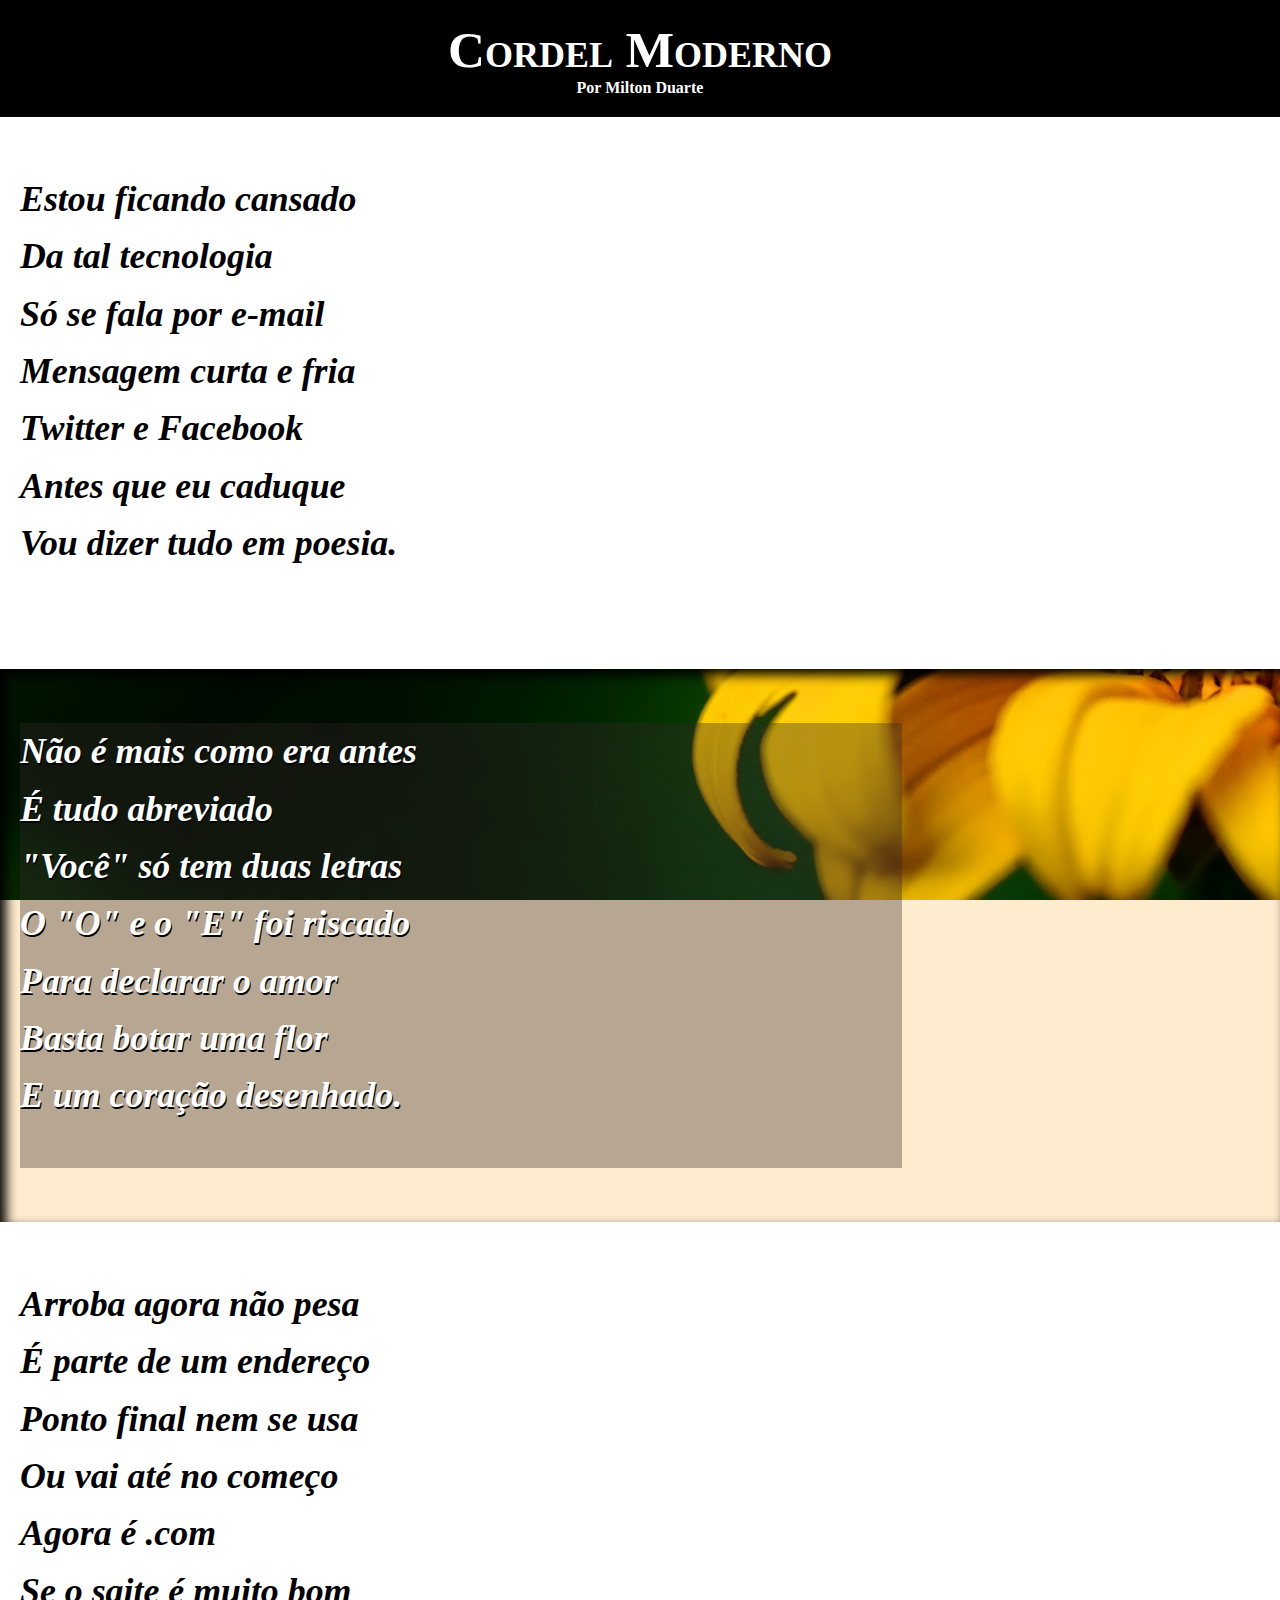
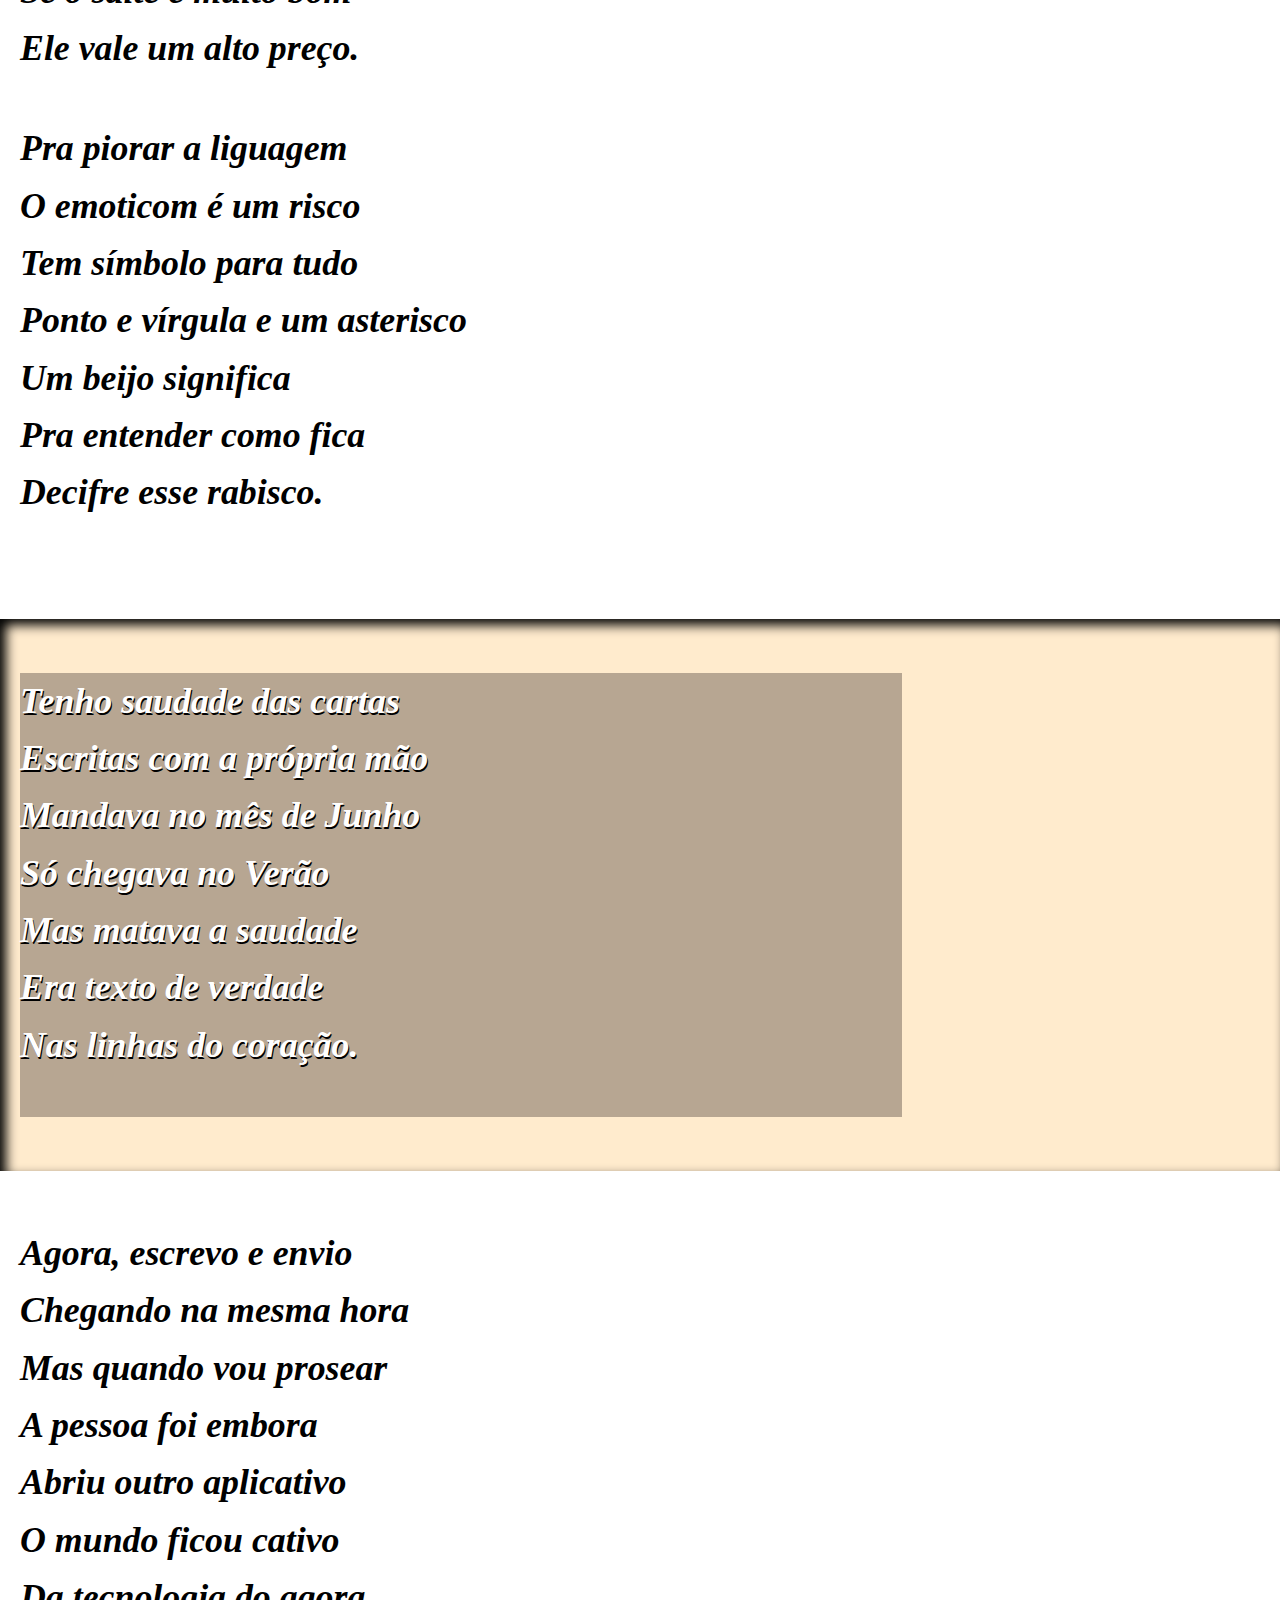
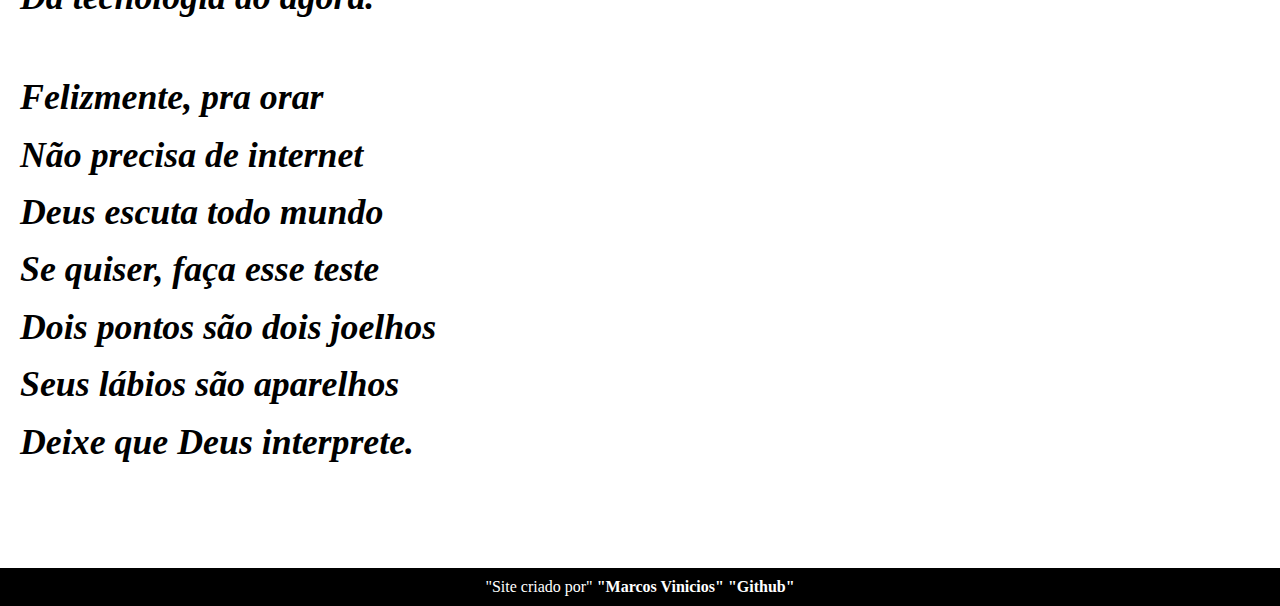
<file: 4/index.html>
<!DOCTYPE html>
<html lang="pt-br">
<head>
    <meta charset="UTF-8">
    <meta name="viewport" content="width=device-width, initial-scale=1.0">
    <meta http-equiv="X-UA-Compatible" content="IE=edge">
    <link rel="shortcut icon" href="favicon.ico" type="image/x-icon"><meta name="viewport" content="width=device-width, initial-scale=1.0">
    <link rel="stylesheet" href="style.css">
    <title>Cordel</title>
</head>
<body>
        <header>
            <h1>Cordel Moderno</h1>
            <p><a href="https://www.recantodasletras.com.br/poesias/3186743" target="_blank">Por Milton Duarte</a></p>            
        </header>
        <section class="normal">
            <p>
                Estou ficando cansado <br>
                Da tal tecnologia <br>
                Só se fala por e-mail <br>
                Mensagem curta e fria <br>
                Twitter e Facebook <br>
                Antes que eu caduque <br>
                Vou dizer tudo em poesia.
            </p>
        </section>
             
        <section class="imagem" id="img1">
            <p>
                Não é mais como era antes <br>
                É tudo abreviado <br>
                "Você" só tem duas letras <br>
                O "O" e o "E" foi riscado <br>
                Para declarar o amor <br>
                Basta botar uma flor <br>
                E um coração desenhado.
            </p>
        </section>
        
        <section class="normal">
            <p>
                Arroba agora não pesa <br>
                É parte de um endereço <br>
                Ponto final nem se usa <br>
                Ou vai até no começo <br>
                Agora é .com <br>
                Se o saite é muito bom <br>
                Ele vale um alto preço.  
            </p>
            <p>
                Pra piorar a liguagem <br>
                O emoticom é um risco <br>
                Tem símbolo para tudo <br>
                Ponto e vírgula e um asterisco <br>
                Um beijo significa <br>
                Pra entender como fica <br>
                Decifre esse rabisco.
            </p>
        </section>

        <section class="imagem" id="img2">
            <p>
                Tenho saudade das cartas <br>
                Escritas com a própria mão <br>
                Mandava no mês de Junho <br>
                Só chegava no Verão <br>
                Mas matava a saudade <br>
                Era texto de verdade <br>
                Nas linhas do coração.
            </p>
        </section>
      
        <section class="normal">
            <p>
                Agora, escrevo e envio <br>
                Chegando na mesma hora <br>
                Mas quando vou prosear <br>
                A pessoa foi embora <br>
                Abriu outro aplicativo <br>
                O mundo ficou cativo <br>
                Da tecnologia do agora.
            </p>
            <p>
                Felizmente, pra orar <br>
                Não precisa de internet <br>
                Deus escuta todo mundo <br>
                Se quiser, faça esse teste <br>
                Dois pontos são dois joelhos <br>
                Seus lábios são aparelhos <br>
                Deixe que Deus interprete.
            </p>
        </section>
        <footer>
            <p>"Site criado por"
                <a href="">"Marcos Vinicios"</a>
                <a href="">"Github"</a>
            </p>
        </footer>
</body>
</html>
</file>
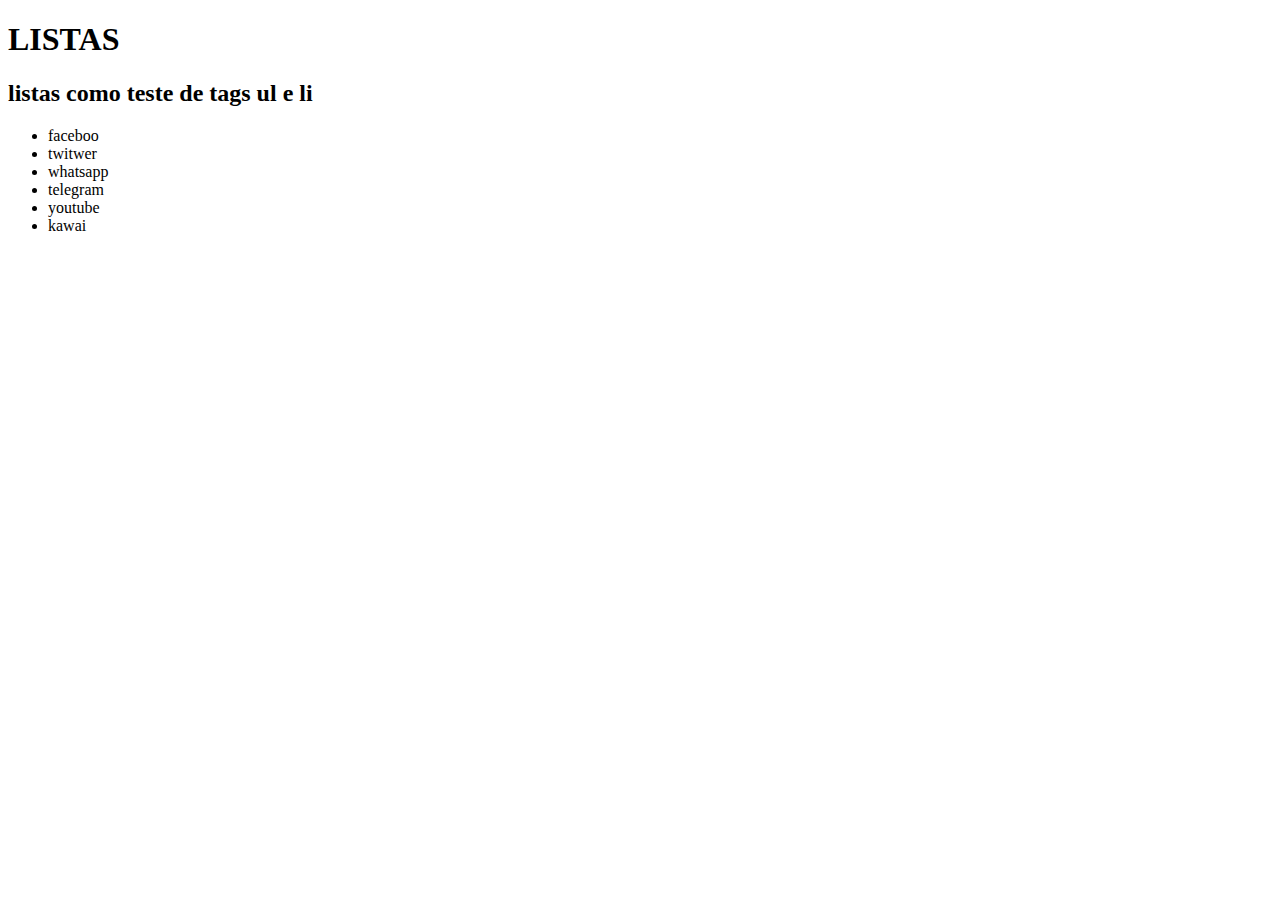
<file: 1/teste1.html>
<!DOCTYPE html>
<html lang="pt-br">
<head>
    <meta charset="UTF-8">
    <meta http-equiv="X-UA-Compatible" content="IE=edge">
    <meta name="viewport" content="width=device-width, initial-scale=1.0">
    <title>Document</title>
</head>
<body>
    <h1><b>LISTAS</b></h1>
    <h2><b>listas como teste de tags ul e li</b></h2>
    <ul>
        <li alt="facebook">faceboo</li>
        <li>twitwer</li>
        <li>whatsapp</li>
        <li>telegram</li>
        <li>youtube</li>
        <li>kawai</li>
    </ul>
</body>
</html>
</file>
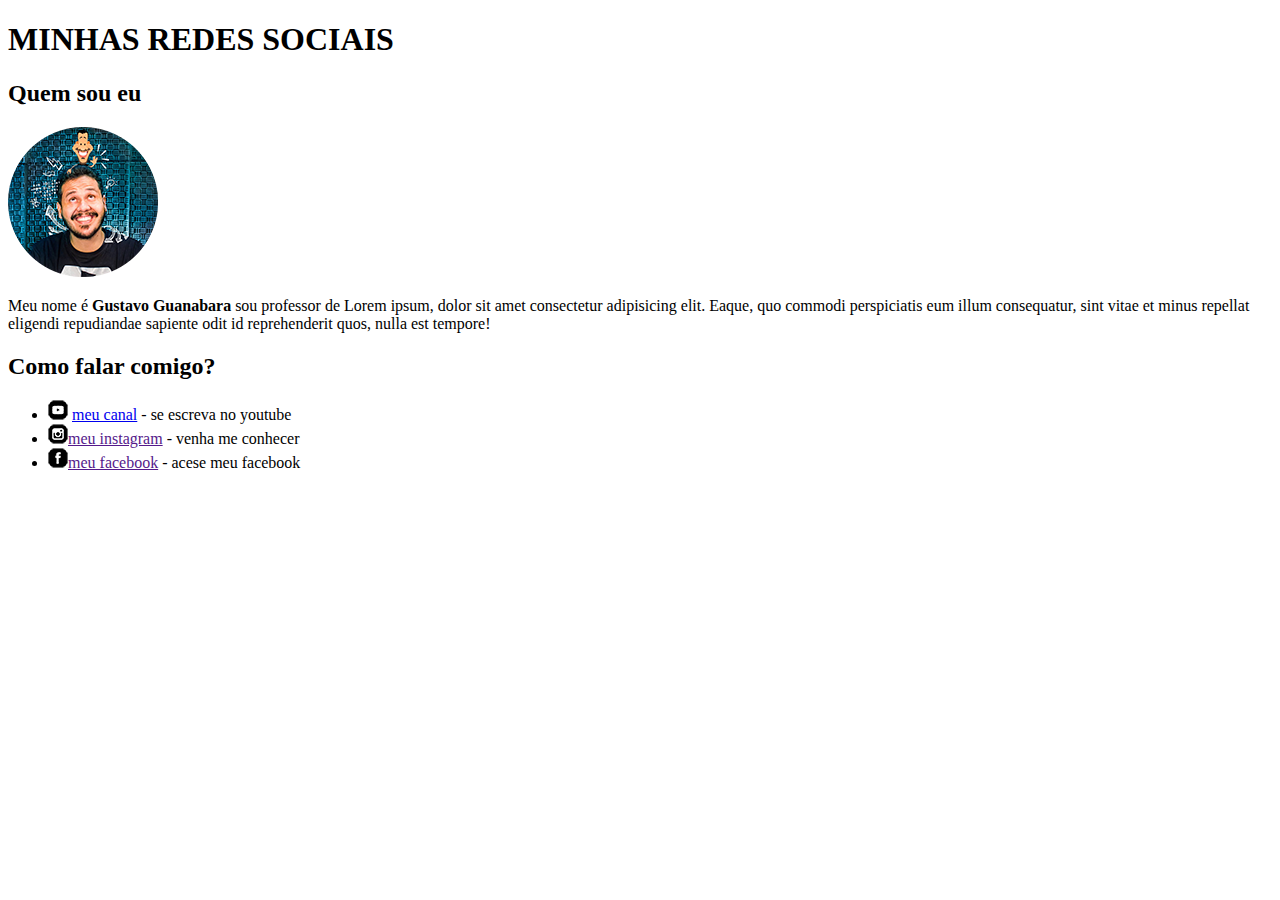
<file: 2/teste2.html>
<!DOCTYPE html>
<html lang="pt-br">
<head>
    <meta charset="UTF-8">
    <meta http-equiv="X-UA-Compatible" content="IE=edge">
    <meta name="viewport" content="width=device-width, initial-scale=1.0">
    <link rel="shortcut icon" href="img/foto-perfil-guanabara.png" type="image/x-icon">
    <title>Document</title>
</head>
<body>
    <h1>MINHAS REDES SOCIAIS</h1>
    <h2>Quem sou eu</h2>
    <img src="img/foto-perfil-guanabara.png" alt="Gustavo Guanabara">    
    <p>Meu nome é <b>Gustavo Guanabara</b> sou professor de Lorem ipsum, dolor sit amet consectetur adipisicing elit. Eaque, quo commodi perspiciatis eum illum consequatur, sint vitae et minus repellat eligendi repudiandae sapiente odit id reprehenderit quos, nulla est tempore!</p>
    <h2>Como falar comigo?</h2>
    <ul>
        <li> <img src="img/icone-youtube.png" alt="youtube"> <a href="https://www.youtube.com/channel/UChfT1t0VEIXRZXROZ-0w76g">meu canal</a> - se escreva no youtube</li>
        <li> <img src="img/icone-instagram.png" alt="instagram"><a href="">meu instagram</a> - venha me conhecer</li>
        <li> <img src="img/icone-facebook.png" alt="facebook"><a href="">meu facebook</a> - acese meu facebook</li>
    </ul>
</body>
</html>
</file>
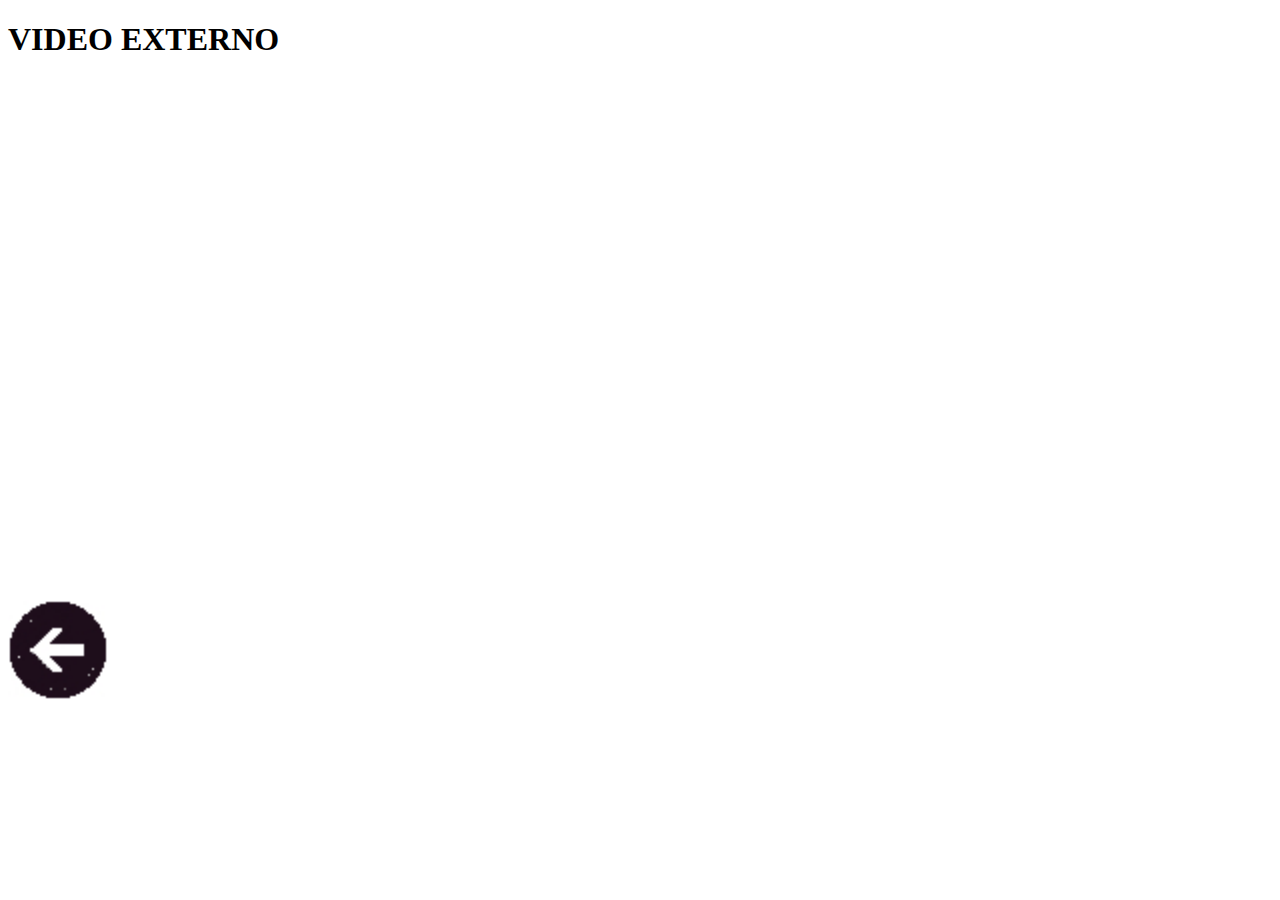
<file: 3/teste3pg3.html>
<!DOCTYPE html>
<html lang="pt-br">
<head>
    <meta charset="UTF-8">
    <meta http-equiv="X-UA-Compatible" content="IE=edge">
    <meta name="viewport" content="width=device-width, initial-scale=1.0">
    <title>pagna 3</title>
</head>
<body>
    <h1>VIDEO EXTERNO</h1>
    <p>
        <iframe autoplay width="900" height="500" src="https://www.youtube.com/embed/EC6zCdHjAKM" title="YouTube video player" frameborder="0" allow="accelerometer; autoplay; clipboard-write; encrypted-media; gyroscope; picture-in-picture" allowfullscreen></iframe>
    </p>
    <a href="teste3.html" rel="previous"><img src="img/voltar.jpg" alt="voltar/jpeg" width=100></a>
</body>
</htp
</file>
<file: 4/style.css>
@charset "UTF-8";

* {
    margin: 0px;
    padding: 0px;
}

@import url('https://fonts.googleapis.com/css2?family=Playfair+Display:ital,wght@1,500&display=swap');

@import url('https://fonts.googleapis.com/css2?family=Passions+Conflict&display=swap');

:root {
    --fonte1: Playfair Display, serif;
    --fonte2: Passions Conflict, cursive;
}

html, body {
    min-height: 100vh;
    background-color: blanchedalmond;
}

header {
    background-color: black;
    color: white;
    text-align: center;
}

header > h1 {
    font-family: var(--fonte1);
    font-size: 4vw;
    padding-top: 20px;
    font-variant: small-caps;
}

header a, footer a {
    color: white;
    text-decoration: none;
    font-weight: bold;
}
header a:hover, footer a:hover {
    color: aqua;
    text-decoration: underline;
}
header > p {
    padding-bottom: 20px ; 
}

section {
    font-family: var(--fonte2);
    font-style: italic;
    font-weight: bolder;
    font-size: 2.8vw;
    padding-top: 6vh;
    padding-bottom: 6vh;
    padding-left: 20px;
    line-height: 1.6em;
}
section p {
    padding-bottom: 1.2em;
}

section.normal {    
    background-color: white;
    color: black;
}

section.imagem {
    background-color: rgba(23, 22, 22, 0);
    color: white;
    box-shadow: inset 6px 6px 12px 0px black ;
    background-size: cover;
    background-attachment: fixed;
}

section.imagem > p {
    width: 70%;
    background-color: rgba(50, 40, 40, 0.354);
    text-shadow: 1px 2px 0px black;
}

#img1 {
    background-image: url('imagens/background001.jpg');
    background-position: right center;
}

#img2 {
    background-image: url('imagens/background002.jpg');
    background-position: right center;
}

footer {
    text-align: center;
    color: white;
    padding: 10px;
    background-color: black;
}
</file>
